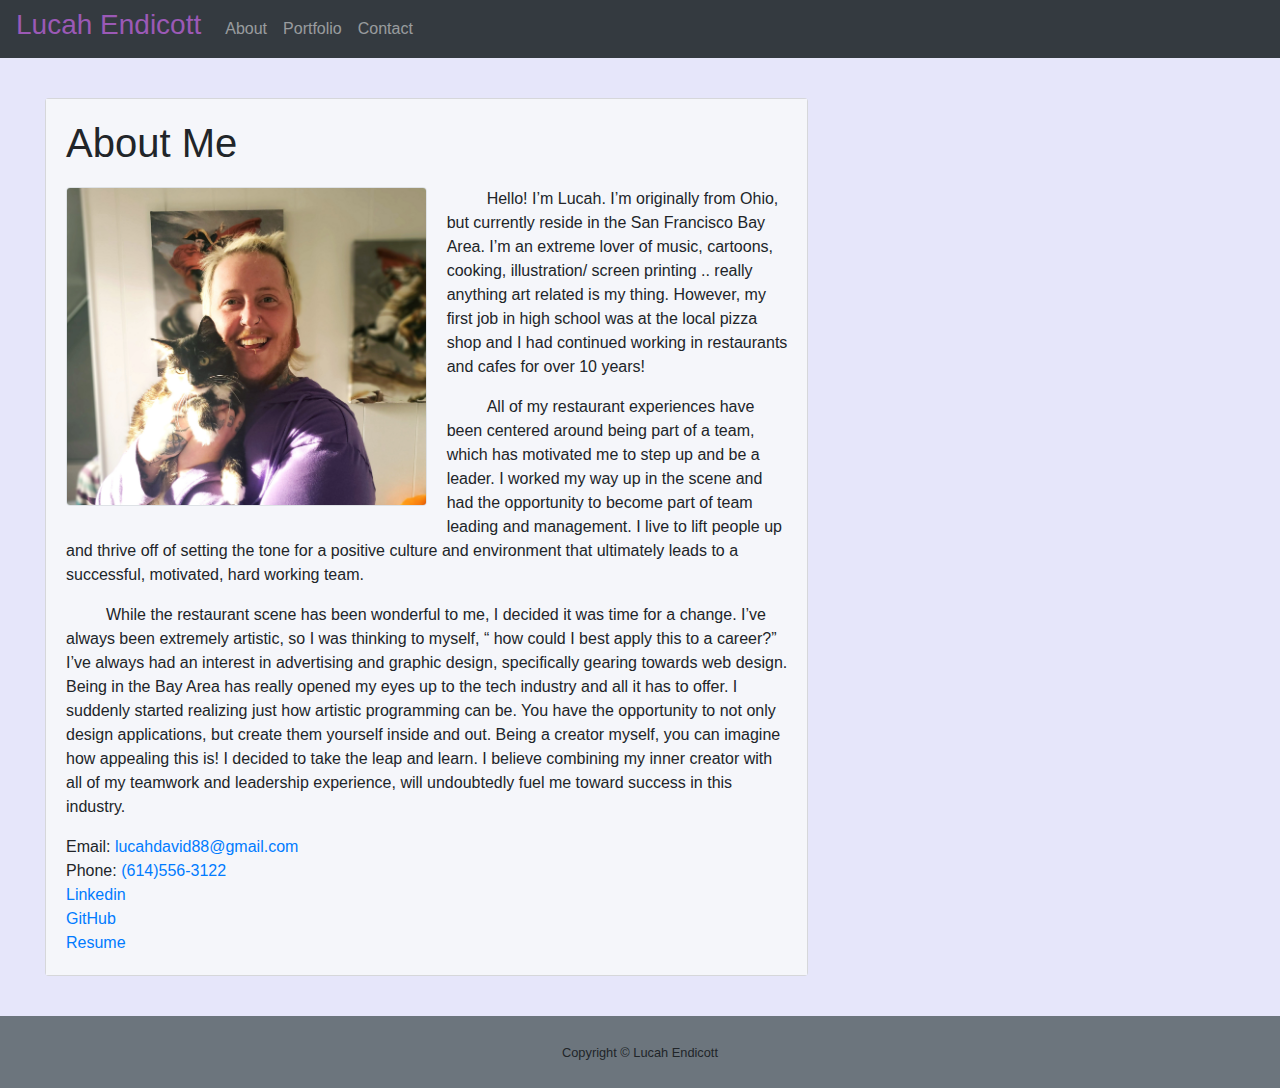
<file: index.html>
<!DOCTYPE html>
<html lang="en-us">
  <head>
    <meta charset="UTF-8" />
    <meta name="viewport" content="width=device-width, initial-scale=1" />
    <link
    rel="stylesheet"
    href="https://maxcdn.bootstrapcdn.com/bootstrap/4.0.0/css/bootstrap.min.css"
  />
  <link rel="stylesheet" href="./assets/style.css" />
    <title>Lucah Endicott</title>

   
  </head>
  <body>
    <nav class="navbar navbar-expand-lg navbar-dark bg-dark">
      <h3 id="name">Lucah Endicott</h3>
      <span class="navbar-brand mb-1 h1"></span>
      <button
        class="navbar-toggler"
        type="button"
        data-toggle="collapse"
        data-target="#navbarSupportedContent"
        aria-controls="navbarSupportedContent"
        aria-expanded="false"
        aria-label="Toggle navigation"
      >
        <span class="navbar-toggler-icon"></span>
      </button>
      <div class="collapse navbar-collapse" id="navbarSupportedContent">
        <ul class="nav navbar-nav navbar-right">
          <li class="nav-item">
            <a class="nav-link" href="./index.html">About</a>
          </li>
          <li class="nav-item">
            <a class="nav-link" href="./portfolio.html">Portfolio</a>
          </li>
          <li class="nav-item">
            <a class="nav-link" href="./contact.html">Contact</a>
          </li>
        </ul>
      </div>
    </nav>

   <div class="col-md-8 col-xs-12">
    <div class="card about-me">
      <div class="card-body">
        <div class="page-header">
          <h1>About Me</h1>
            <img
              class="float-left img-thumbnail"
              src="./assets/images/me_n_turkey.jpg"
              alt="Lucah and Turkey"/>
              <p class="about-me-txt">
                Hello! I’m Lucah. I’m originally from Ohio, but currently reside in the San Francisco Bay Area. I’m an extreme lover of music, cartoons, cooking, illustration/ screen printing .. really anything art related is my thing. However, my first job in high school was at the local pizza shop and I had continued working in restaurants and cafes for over 10 years! 
              </p>
              <p class="about-me-txt">
                All of my restaurant experiences have been centered around being part of a team, which has motivated me to step up and be a leader. I worked my way up in the scene and had the opportunity to become part of team leading and management. I live to lift people up and thrive off of setting the tone for a positive culture and environment that ultimately leads to a successful, motivated, hard working team. 
              </p>
              <p class="about-me-txt">
                While the restaurant scene has been wonderful to me, I decided it was time for a change. I’ve always been extremely artistic, so I was thinking to myself, “ how could I best apply this to a career?” I’ve always had an interest in advertising and graphic design, specifically gearing towards web design. Being in the Bay Area has really opened my eyes up to the tech industry and all it has to offer. I suddenly started realizing just how artistic programming can be. You have the opportunity to not only design applications, but create them yourself inside and out. Being a creator myself, you can imagine how appealing this is! I decided to take the leap and learn. I believe combining my inner creator with all of my teamwork and leadership experience, will undoubtedly fuel me toward success in this industry. 
              </p>
              <span>Email:</span>
              <a href="mailto:lucahdavidd88@gmail.com">lucahdavid88@gmail.com</a>
              <br>
              <span>Phone:</span>
              <a href="tel:6145563122">(614)556-3122</a>
              <br>
              <a href="https://www.linkedin.com/in/lucahendicott/" target="_blank">Linkedin</a>
              <br>
              <a href="https://github.com/lucahendicott" target="_blank">GitHub</a>
              <br>
              <a href="assets/images/Resume.pdf" target="_blank">Resume</a>
        </div>
      </div>
    </div> 
  </div> 

      <footer id="sticky-footer" class="bg-secondary py-4 text-white-50">
          <div class="text-center">
          <small>Copyright &copy; Lucah Endicott</small>
          </div>
      </footer>

    <script src="https://ajax.googleapis.com/ajax/libs/jquery/1.11.3/jquery.min.js"></script>
    <script src="https://cdnjs.cloudflare.com/ajax/libs/popper.js/1.14.3/umd/popper.min.js"></script>
    <script src="https://maxcdn.bootstrapcdn.com/bootstrap/4.0.0/js/bootstrap.min.js"></script>
  </body>
  </html>
</file>
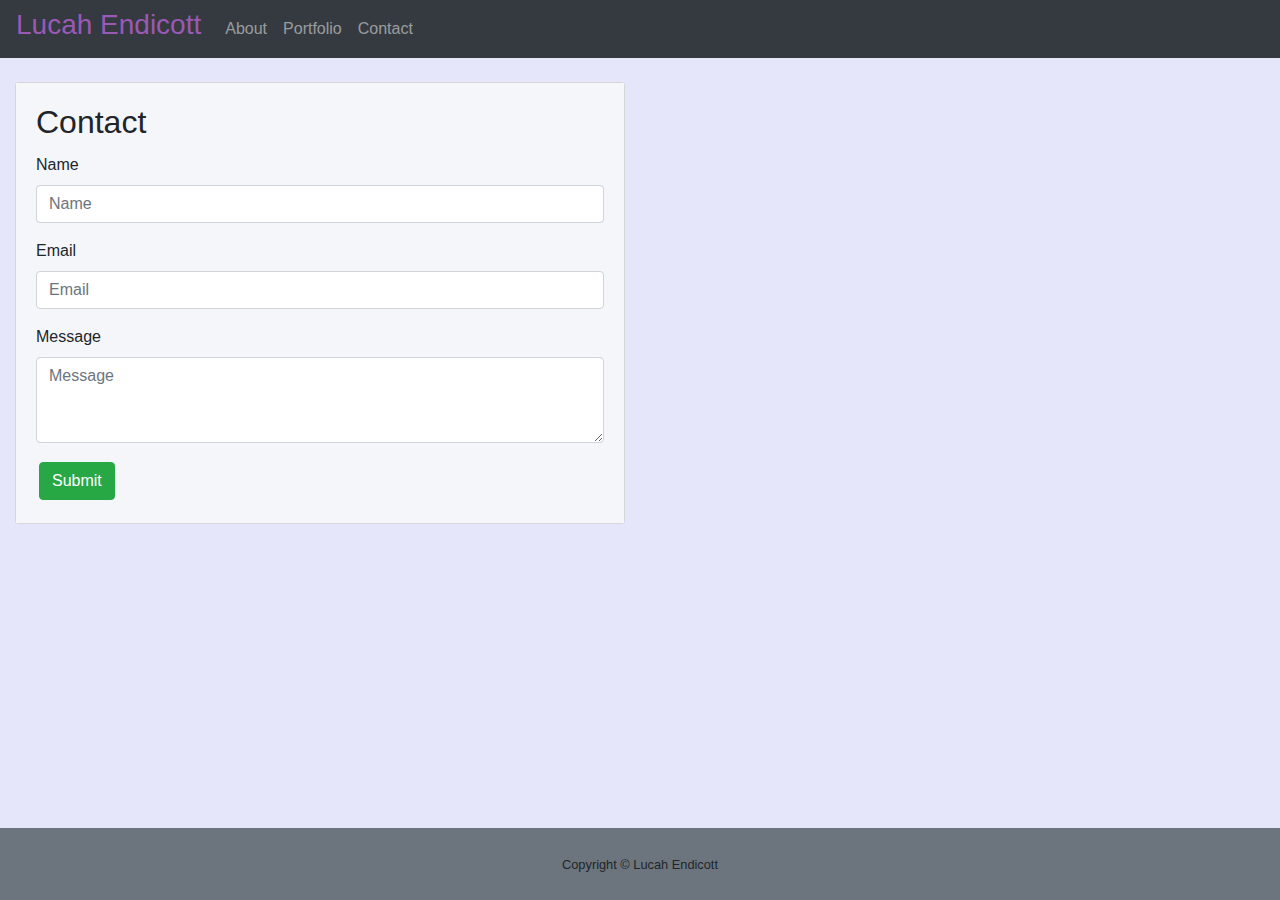
<file: contact.html>
<!DOCTYPE html>
<html lang="en">
  <head>
    <meta charset="UTF-8" />
    <meta name="viewport" content="width=device-width, initial-scale=1.0" />
    <link
      rel="stylesheet"
      href="https://maxcdn.bootstrapcdn.com/bootstrap/4.0.0/css/bootstrap.min.css"
    />
    <link rel="stylesheet" href="./assets/style.css" />
    <title>Contact Me</title>
  </head>
  <body>
    <nav class="navbar navbar-expand-lg navbar-dark bg-dark">
      <h3 id="name">Lucah Endicott</h3>
      <span class="navbar-brand mb-1 h1"></span>
      <button
        class="navbar-toggler"
        type="button"
        data-toggle="collapse"
        data-target="#navbarSupportedContent"
        aria-controls="navbarSupportedContent"
        aria-expanded="false"
        aria-label="Toggle navigation"
      >
        <span class="navbar-toggler-icon"></span>
      </button>
      <div class="collapse navbar-collapse" id="navbarSupportedContent">
        <ul class="nav navbar-nav navbar-right">
          <li class="nav-item">
            <a class="nav-link" href="./index.html">About</a>
          </li>
          <li class="nav-item">
            <a class="nav-link" href="./portfolio.html">Portfolio</a>
          </li>
          <li class="nav-item">
            <a class="nav-link" href="./contact.html">Contact</a>
          </li>
        </ul>
      </div>
    </nav>

    <main>
      <div class="col-md-6 col-xs-12">
        <div class="card mt-4">
          <div class="card-body">
            <h2 class="card-title">Contact</h2>
            <form>
              <div class="form-group">
                <label for="exampleInputName1">Name</label>
                <input
                  type="name"
                  class="form-control"
                  id="exampleInputName1"
                  aria-describedby="nameHelp"
                  placeholder="Name"
                />
                <small id="nameHelp" class="form-text text-muted"></small>
              </div>
              <div class="form-group">
                <label for="exampleInputPassword1">Email</label>
                <input
                  type="email"
                  class="form-control"
                  id="exampleInputEmail1"
                  placeholder="Email"
                />
              </div>
              <div class="form-group">
                <label for="exampleInputMessage1">Message</label>
                <textarea
                  class="form-control"
                  id="exampleFormControlTextarea1"
                  rows="3"
                  placeholder="Message"
                ></textarea>
              </div>
              <button type="submit" class="btn btn-success">Submit</button>
            </form>
          </div>
        </div>
      </div>
    </main>

    <footer id="sticky-footer" class="fixed-bottom bg-secondary py-4 text-white-50">
      <div class="text-center">
        <small>Copyright &copy; Lucah Endicott</small>
      </div>
    </footer>

    <script src="https://ajax.googleapis.com/ajax/libs/jquery/1.11.3/jquery.min.js"></script>
    <script src="https://cdnjs.cloudflare.com/ajax/libs/popper.js/1.14.3/umd/popper.min.js"></script>
    <script src="https://maxcdn.bootstrapcdn.com/bootstrap/4.0.0/js/bootstrap.min.js"></script>
  </body>
</html>
</file>
<file: assets/style.css>
#name {
  color: #9b59b6;
}

h1 {
  margin-bottom: 20px;
}

body {
  background-color: lavender;
}

.img-thumbnail {
  padding: 0px;
  margin-right: 20px;
  margin-bottom: 10px;
  width: 50%;
  height: 50%;
}

.portfolio-card {
  margin: 30px;
  float: left;
  /* display: block; */
}

.duration-station-pic {
  width: 500px;
  /* height: 350px; */
  padding: 5px;
}
 

.workday-gif {
  padding: 5px;
}

.code-quiz-gif {
  width: 600px;
  height: 350px;
  padding: 5px;
}

.about-me {
  margin-top: 40px;
  margin-left: 30px;
  margin-right: 30px;
  margin-bottom: 40px;
}

.card-body,
.card {
  background-color: #f5f6fa;
}

button:hover {
  outline-color: lightcyan;
}

.btn:hover {
  background-color: #f1c40f;
  border-color: white;
}

.about-me-txt {
  text-indent: 40px;
}

.clearfix { 
  display: inline-block; 
  width: 100%;
}

.btn{
  margin: 3px;
}
</file>
